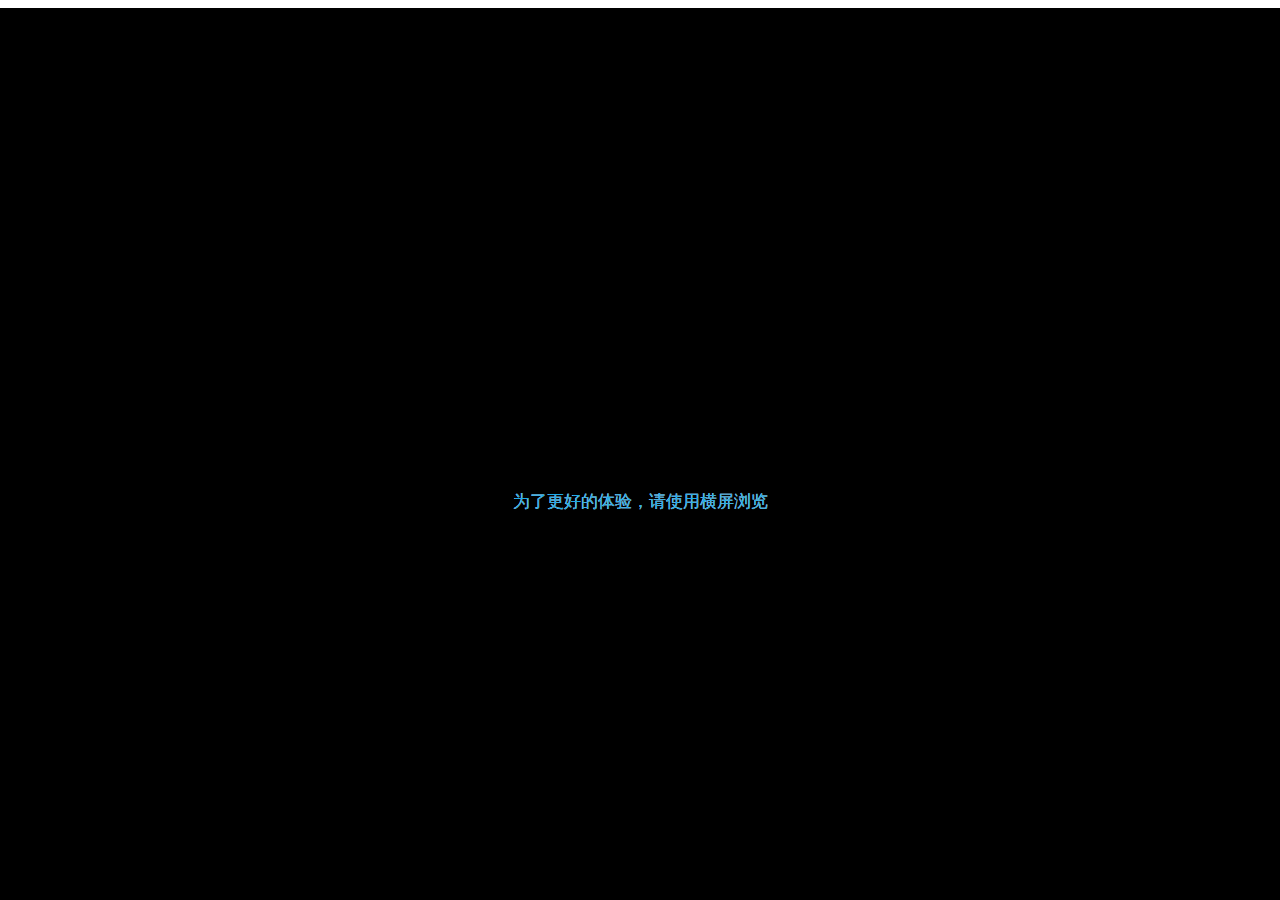
<file: dyw979花篮/cs.html>
<!DOCTYPE html>
<html lang="en">
<head>
    <meta charset="UTF-8">
    <meta name="viewport" content="width=device-width, initial-scale=1.0">
    <title>Document</title>
<!-- meta使用viewport以确保页面可自由缩放 -->
<meta name="viewport" content="width=device-width, initial-scale=1">
<!-- 引入 jQuery Mobile 样式 -->
<link rel="stylesheet" href="https://apps.bdimg.com/libs/jquerymobile/1.4.5/jquery.mobile-1.4.5.min.css">
<!-- 引入 jQuery 库 -->
<script src="https://apps.bdimg.com/libs/jquery/1.10.2/jquery.min.js"></script>
<!-- 引入 jQuery Mobile 库 -->
<script src="https://apps.bdimg.com/libs/jquerymobile/1.4.5/jquery.mobile-1.4.5.min.js"></script>
</head>
<body>
    <style>
        @-webkit-keyframes rotation{
            10%{
                transform: rotate(90deg);
                -webkit-transform: rotate(90deg);
            }
            50% {
                transform: rotate(0);
                -webkit-transform: rotate(0);
            }
            60% {
                transform: rotate(0);
                -webkit-transform: rotate(0);
            }
            90% {
                transform: rotate(90deg);
                -webkit-transform: rotate(90deg);
            }
            100% {
                transform: rotate(90deg);
                -webkit-transform: rotate(90deg);
            }
        }
        @keyframes rotation{
            10%{
                transform: rotate(90deg);
                -webkit-transform: rotate(90deg);
            }
            50% {
                transform: rotate(0);
                -webkit-transform: rotate(0);
            }
            60% {
                transform: rotate(0);
                -webkit-transform: rotate(0);
            }
            90% {
                transform: rotate(90deg);
                -webkit-transform: rotate(90deg);
            }
            100% {
                transform: rotate(90deg);
                -webkit-transform: rotate(90deg);
            }
        }
        .layertip {
            /* display: none; */
            width: 100%;
            height: 100%;
            min-width: 320px;
            position: fixed;
            background: #000;
            z-index: 9999;
            left: 0;
        }
        .layercontent {
            position: absolute;
            width: 100%;
            top: 45%;
            margin-top: -75px;
            text-align: center;
        }
        .layertip i {
            width: 73px;
            height: 128px;
            background: url(http://p2.img.cctvpic.com/photoAlbum/templet/common/DEPA1561703387280973/iphoneheng.png) left center no-repeat scroll;
            background-size: 100% auto;
            display: inline-block;
            -webkit-animation: rotation infinite 1.5s ease-in-out;
            animation: rotation infinite 1.5s ease-in-out;
            -webkit-transform: rotate(90deg);
            transform: rotate(90deg);
        }
        .layertip .txttip {
            margin-top: 20px;
            font-size: 17px;
            color: #1daae8;
            text-shadow: 0 0px 0 #f3f3f3;
        }
    </style>
    <div id="orientLayer" class="layertip">
        <div class="layercontent">
            <i class="pt-page-rotatePushLeft"></i>
            <div class="txttip">为了更好的体验，请使用横屏浏览</div>
        </div>
    </div>
    <script>
        var deviceWidth = document.documentElement.clientWidth;
    if(deviceWidth>750){$('#orientLayer').hide()}else{
        if (window.orientation == 90 || window.orientation == -90) {
           // 此为横屏 
            $('#orientLayer').hide();
            $(window).on("orientationchange",function(){
                if (window.orientation == 90 || window.orientation == -90) {
                    $('#orientLayer').hide();
                }else if(window.orientation == 180 || window.orientation == 0) {
                    $('#orientLayer').show();
                }
            }); 
            // 下为横屏效果
        }else if(window.orientation == 180 || window.orientation == 0) {
            // 此为竖屏 
            $('#orientLayer').show();
            $(window).on("orientationchange",function(){
                if (window.orientation == 90 || window.orientation == -90) {
                    $('#orientLayer').hide();
                }else if(window.orientation == 180 || window.orientation == 0) {
                    $('#orientLayer').show();
                }
            });
        }
       
    }
    </script>
</body>
</html>
</file>
